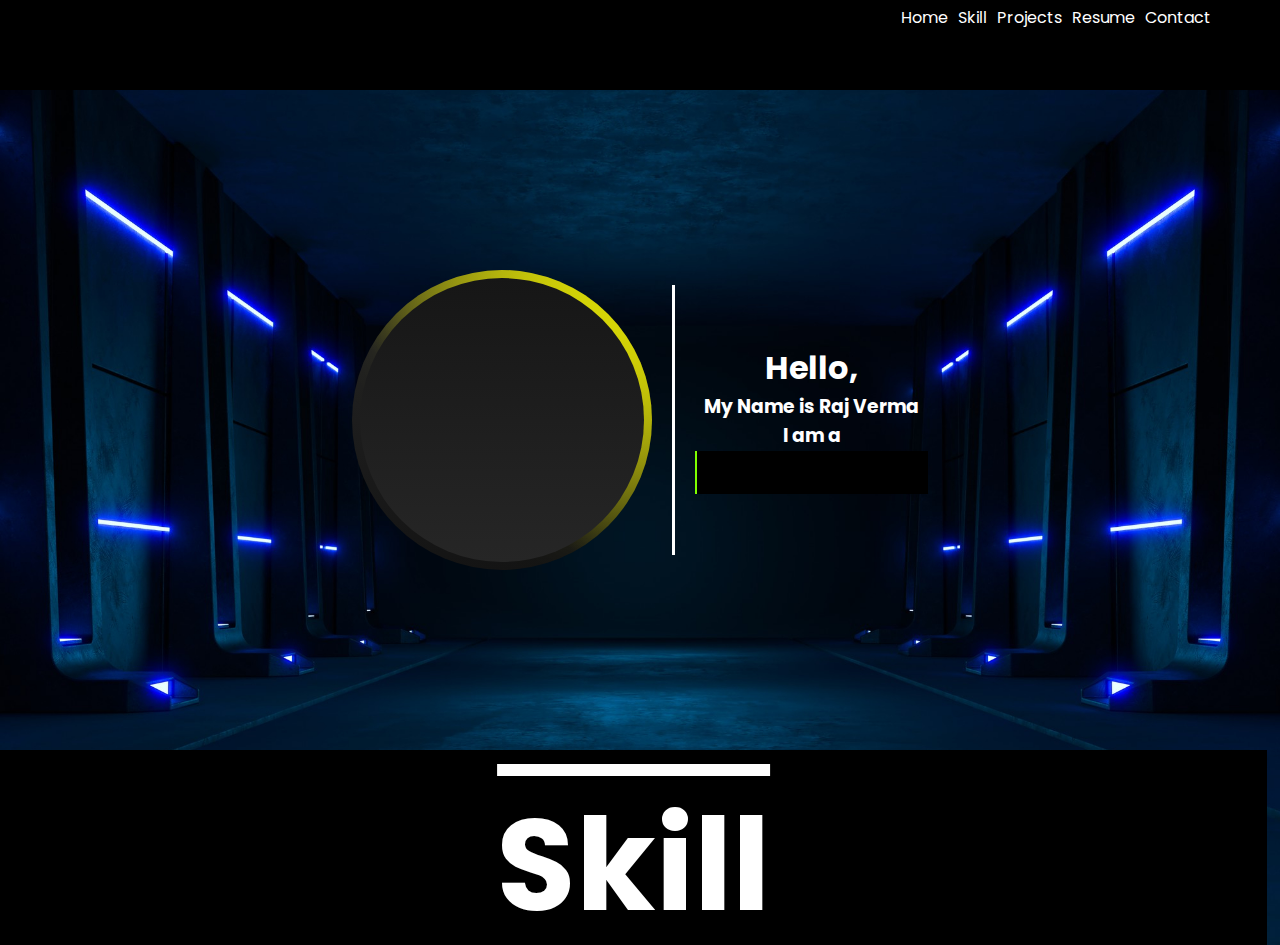
<file: index.html>
<!DOCTYPE html>
<html lang="en">
<head>
    <meta charset="UTF-8">
    <meta name="viewport" content="width=device-width, initial-scale=1.0">
    <title>Raj Portfolio</title>
    <link rel="stylesheet" href="css/index.css">
    <link rel="stylesheet" href="css/gradient_circle.css">
    <link rel="stylesheet" href="css/typewriter.css">
    <link rel="shortcut icon" href="media/website_logo.png" type="image/x-icon">
</head>
<body>
    <header>
        <nav>
            <img id="ham_icon" onclick="show_items()" src="./media/hamburger.png" alt="">
            <div id="ham_items_wrapper">
                <ul id="ham_items">
                    <a href="#first" onclick="show_items()"><li>Home</li></a>
                    <a href="#second" onclick="show_items()"><li>Skill</li></a>
                    <a href="#third" onclick="show_items()"><li>Projects</li></a>
                    <a href="https://drive.google.com/file/d/1UQsV-X0hY9zCEMnC231VMc36OaBko3zX/view?usp=sharing"><li>Resume</li></a>
                    <a onclick="show_contact_form()"><li>Contact</li></a>
                </ul>
            </div>
            </nav>
    </header>
    <main>
        <!-- contact through mail -->
        <div class="zero" id="zero">
            <div class="contact">
                <h1>Have Any Query ?</h1>
                <h3>Feel Free to reach me 😄</h3>
                <form action="" class="form">
                    <span class="form-buttons">
                        <input type="text" id="fname" placeholder="Enter Your First Name" >
                        <input type="text" id="lname" placeholder="Enter Your Last Name" >
                    </span>
                    <span class="form-buttons">
                        <input type="text" id="mail" placeholder="Enter Your E-mail">
                    </span>
                    <span class="form-buttons">
                        <!-- <input type="text" id="message" placeholder="Enter Your Message"> -->
                        <textarea id="message" cols="30" rows="10" placeholder="Enter Your Message"></textarea>
                    </span>
                    <span>
                        <label for="anoy">Do you want to be anonymous : </label>
                        <input type="checkbox" name="" id="">
                    </span>
                    <span class="form-buttons">
                        <input type="submit" id="mail" placeholder="Enter Your E-mail">
                    </span>
                </form>
            </div>
        </div>
        <!-- image and in-text  -->
        <div class="first" id="first">
            <div class="hh">
                <!-- <img src="rajimage.png" alt="" id="rjimg" class="top-of-eachother"> -->
                <div class="gradient-circle top-of-eachother"></div>
            </div>
            <div class="white-line-vertical"></div>
            <div class="white-line-horizontal"></div>
            <div class="text">
                <h1>Hello,</h1>
                <h3>My Name is Raj Verma</h3>
                <h3>I am a</h3>
                <span class="txt txt-sec">Web-Developer</span>
            </div>
        </div>
        <!-- skills -->
        <div class="second" id="second">
            <h1>Skill</h1>
            <div class="dev-head">
                <h2>Development Tools</h2>
            </div>
            <div class="language-cards">
                <div class="card">
                    <div class="img-box">
                        <img src="./media/Techskill/pngwing.com (5).png" alt="">
                    </div>
                    <h3>C++ Language</h3>
                </div>
                <div class="card">
                    <div class="img-box">
                        <img src="./media/Techskill/pngwing.com (6).png" alt="">
                    </div>
                    <h3>C Language</h3>
                </div>
                <div class="card">
                    <div class="img-box">
                        <img src="./media/Techskill/pngwing.com (4).png" alt="">
                    </div>
                    <h3>Java</h3>
                </div>
                <div class="card">
                    <div class="img-box">
                        <img src="./media/Techskill/pngwing.com (1).png" alt="">
                    </div>
                    <h3>Html</h3>
                </div>
                <div class="card">
                    <div class="img-box">
                        <img src="./media/Techskill/pngwing.com (2).png" alt="">
                    </div>
                    <h3>CSS</h3>
                </div>
                <div class="card">
                    <div class="img-box">
                        <img src="./media/Techskill/pngwing.com (3).png" alt="">
                    </div>
                    <h3>JavaScript</h3>
                </div>
                <div class="card">
                    <div class="img-box">
                        <img src="./media/Techskill/pngwing.com.png" alt="">
                    </div>
                    <h3>React</h3>
                </div>
            </div>
            <div class="design-head">
                <h2>Design Tools</h2>
            </div>
            <div class="design-cards">
                <div class="card">
                    <div class="img-box">
                        <img src="./media/Techskill/pngwing.com (7).png" alt="">
                    </div>
                    <h3>Figma</h3>
                </div>
                <div class="card">
                    <div class="img-box">
                        <img src="./media/Techskill/pngwing.com (8).png" alt="">
                    </div>
                    <h3>Canva</h3>
                </div>
                <div class="card">
                    <div class="img-box">
                        <img src="./media/Techskill/pngwing.com (9).png" alt="">
                    </div>
                    <h3>Adobe Illustrator</h3>
                </div>
            </div>
        </div>
        <!-- projects  -->
        <div class="third" id="third">
            <h1>Projects</h1>
            <div class="third-main">
                <div class="project-card">
                    <h2>StarGaze</h2>
                </div>
                <div class="project-card">
                    <h2>Calculator</h2>
                </div>
                <div class="project-card">                    
                    <h2>Portfolio</h2>
                </div>
                <div class="project-card">                    
                    <h2>CloudNine</h2>
                </div>
                <div class="project-card">                    
                    <h2>QuickPay</h2>
                </div>
                <div class="project-card">                    
                    <h2>PickYour-Pic</h2>
                </div>
            </div>
        </div>
    <!-- other details      -->
    <footer>
        <div class="contact-info">
            <div class="phone">
                <h2>Phone</h2>
                <h4>+91 62xx93XX03</h4>
            </div>
            <div class="mail">                
                <h2>Email</h2>
                <h4><a href="mailto::raj0701verma@gmail.com">raj0701verma@gmail.com</a></h4>
            </div>
            <div class="social-media">                
                <h2>Follow Me</h2>
                <div class="sites">
                    <a href=""><img src="./media/images-social/linkedin.png" alt=""></a>
                    <a href=""><img src="./media/images-social/instagram.png" alt=""></a>
                    <a href=""><img src="./media/images-social/github (1).png" alt=""></a>
                </div>
            </div>
            <div class="copyright">
                <h4>&copy; 2030 By Raj Verma.</h4>
                <h4>Powered and secured by RajComs</h4>
            </div>
        </div>
    </footer>
</main>
<script src="js/index.js" type="text/JavaScript"></script>
<script src="js/typewriter.js" type="text/JavaScript"></script>
</body>
</html>
</file>
<file: css/index.css>
@import url('https://fonts.googleapis.com/css2?family=Poppins&display=swap');
@import url('https://fonts.googleapis.com/css2?family=Poppins&family=Roboto+Mono:wght@300&display=swap');
*{
    margin: 0;padding: 0;
    box-sizing: border-box;
    scroll-behavior: smooth;
    font-family: 'Poppins', sans-serif;
    overflow: hidden;
}


/* scroll bar properties  */
::-webkit-scrollbar{
    width: 5px;
}
::-webkit-scrollbar-thumb{
    background: black;
}
::-webkit-scrollbar-track{
    background: white;
}
::-webkit-scrollbar-thumb:hover{
    background: red;
    border-radius: 10px;
    height: 10px;
}
/* header  */
header{
    background-color: black;
    height: 10vh;
    z-index: 99;
}
nav div ul{
    display: flex;
    justify-content: flex-end;
    align-items: center;
    width: 95vw;
    list-style: none;
}
nav div ul a{
    text-decoration: none;
    color: white;
}
nav div ul a li{
    cursor: pointer;
    padding: 5px;
}
nav div ul a li:hover{
    text-decoration:overline;
}
nav img{
    border-radius: 5px;
    display: none;
    margin-top: 40px;
}
nav img:hover{
    cursor: pointer;
}
.img-con{
    position: fixed;
    z-index: 99;
}
@media screen and (max-width:768px){
    header{
        min-height: 65px;
        height: fit-content;
    }
    nav div ul{
        display: inline;    
        text-align: right;
    }
    #ham_items{
        padding: 50px;
    }
    nav img{
        margin: 10px;
        padding: 5px;
        display: block;
        background-color: white;
        width: 30px;
        height: 30px;
    }
    #ham_items_wrapper{
        display: none;
    }
}
@media screen and (min-width:768px){
    #ham_items_wrapper{
        display: block;
    }    
}


/* zero - contact section through mail  */
.zero{
    display: flex;
    justify-content: center;
    visibility: hidden; 
    width: 99vw;
    height: 95vh;
    position: absolute;
}
.zero .contact{
    z-index: 1;
    width: 90vw;
    height: 90vh;
    position: absolute;
    background-color: rgba(255, 255, 255, 0.4);
    backdrop-filter: blur(5px);
}
.contact h1,.contact h3{
    text-align: center;
}
.form{
    display: grid;
    justify-content: center;
    gap: 20px;
}
.form-buttons input{
    outline: none;
    border: none;
}
/* main  */
main{
    background: url("../media/bg/modern-futuristic-sci-fi-background.jpg") ;
    background-size: 100vw 95vh;
    background-repeat: no-repeat;
    height: 95vh;
    overflow-y: auto;
}
.first{
    display: flex;
    justify-content: center;
    align-items: center;
    flex-wrap: wrap;
    width: 100%;
    height: fit-content;
    box-sizing: border-box;
    padding: 180px 50px;
}
#rjimg{
    z-index: 1;
    width: 300px;
    height: 300px;
}
.top-of-eachother{
    position: absolute;
}
.text{
    text-align: center;
    color: white;
    width: fit-content;
}
.white-line-vertical{
    background-color: white;
    height: 30vh;
    max-height: 35vh;
    width: 3px;
    margin-left: 20px;
    margin-right: 20px;
}
.white-line-horizontal{
    display: none;
}
@media screen and (max-width:843px){
    .white-line-vertical{
        display: none;
    }    
    .white-line-horizontal{
        display: block;
        background-color: white;
        height: 3px;
        min-width: 45vw;
        width: 45vw;
        margin: 20px 30px;
    }
    .text h1,.text h3,.text span{
        font-size: 20px;
    }
    .first{        
        padding: 120px 50px;
    }
    /* nav bar  */

}
/* second  */
.second{
    width: 99vw;
    height: fit-content;
    background-color: black;
    -webkit-backdrop-filter: blur(5px);
    backdrop-filter: blur(5px);
}
.language-cards,.design-cards{    
    display: flex;
    flex-direction: row;
    flex-wrap: wrap;
    justify-content: center;    
    align-items: center;
}
.card{
    height: 206px;
    width: 180px;
    background: white;
    border-radius: 10px;
    margin: 20px;
    box-shadow: -2px 1px 16px cyan;
}
.card h3{
    text-align: center;
}
.card .img-box img{
    height: 170px;
    width: 180px;
}
.img-box{
    display: flex;
    justify-content: center;
}
.card:hover{
    height: 210px;
    width: 183px;
}
.design-head,.dev-head{
    background: white;
    color: black;
    margin: 5px;
    text-align: center;
    text-shadow: -2px -1px 5px black;
}
@media screen and (max-width:768px){
    .second{
        height: fit-content;
    }
    .card{
        height: 206px;
        width: 180px;
        background: white;
        border-radius: 10px;
        margin: 10px;
    }    
    .card .img-box img{
        height: 170px;
        width: 180px;
    }
}

/* third - project related part  */
.third{
    width: 99vw;
    height: fit-content;
    background-color: transparent;
    padding: 120px 80px;
    box-sizing: border-box;
}
.third-main{
    width: 100%;
    height: fit-content;
    display: flex;
    flex-direction: column;
    justify-content: center;
    align-items: center;
}
.third h1,.second h1{
    color: white;
    text-align: center;
    font-size: 10vw;
    text-decoration: overline;
    padding: 20px;
}
.third-main .project-card{
    width: 50vw;
    height: fit-content;
    background-color: white;
    margin: 5px;
}
.project-card:hover{
    border: 2px solid blue;
    cursor: pointer;
}
.project-card h2{
    word-wrap: break-word;
    padding: 15px 8px;
}

@media screen and (max-width:768px) {
    .third h1,.second h1{        
        font-size: 10vw;
    }
        
}



/* footer  */
footer{
    background-color: black;
    height: 30vh;
    display: flex;
    align-items: center;
    bottom: 0;
}
.contact-info{
    color: white;    
    font-size: 16px;
    width: 100vw;
    display: flex;
    justify-content: space-evenly;
    flex-wrap: wrap;
}
.contact-info h4,a{
    font-family: 'Roboto Mono', monospace;
}
.mail a{
    color: white;
    text-decoration: none;
}
.sites a img{
    width: 25px;
}
.copyright{
    text-align: left;
    font-size: 13px;
    font-weight: 100;
    padding-top: 10px;
}
@media screen and (max-width:768px){
    .contact-info{
        font-size: 10px;
    }
}
</file>
<file: css/gradient_circle.css>
.gradient-circle {
    position: relative;
    width: 50vw;
    height: 50vw;
    max-width: 300px;
    max-height: 300px;
    border-radius: 50%;
    background: linear-gradient(45deg, transparent, transparent 40%, yellow),
      linear-gradient(#262626, #141414);
    animation: rotate 8s linear infinite;
  }
  
  .gradient-circle:before,
  .gradient-circle:after {
    content: " ";
    position: absolute;
    inset: 8px;
    background: linear-gradient(#161616, #262626);
    border-radius: inherit;
  }
  
  .gradient-circle:before {
    background: linear-gradient(45deg, transparent, transparent 40%, yellow);
    filter: blur(32px);
  }
  
  @keyframes rotate {
    100% {
      transform: rotate(360deg);
      filter: hue-rotate(360deg);
    }
  }
</file>
<file: css/typewriter.css>
.txt{
    position: relative;
    color: violet;
    font-size: 30px;
}
.txt-sec:before{
    content: "";
    position: absolute;
    top: 0;
    left: 0;
    height: 100%;
    width: 100%;
    background-color: black;
    border-left: 2px solid chartreuse;
    animation: animate 4s steps(12) infinite;
}

@keyframes animate{
    40%,60%{
        left: 100%;
    }
    100%{
        left: 0%;
    }
}
</file>
